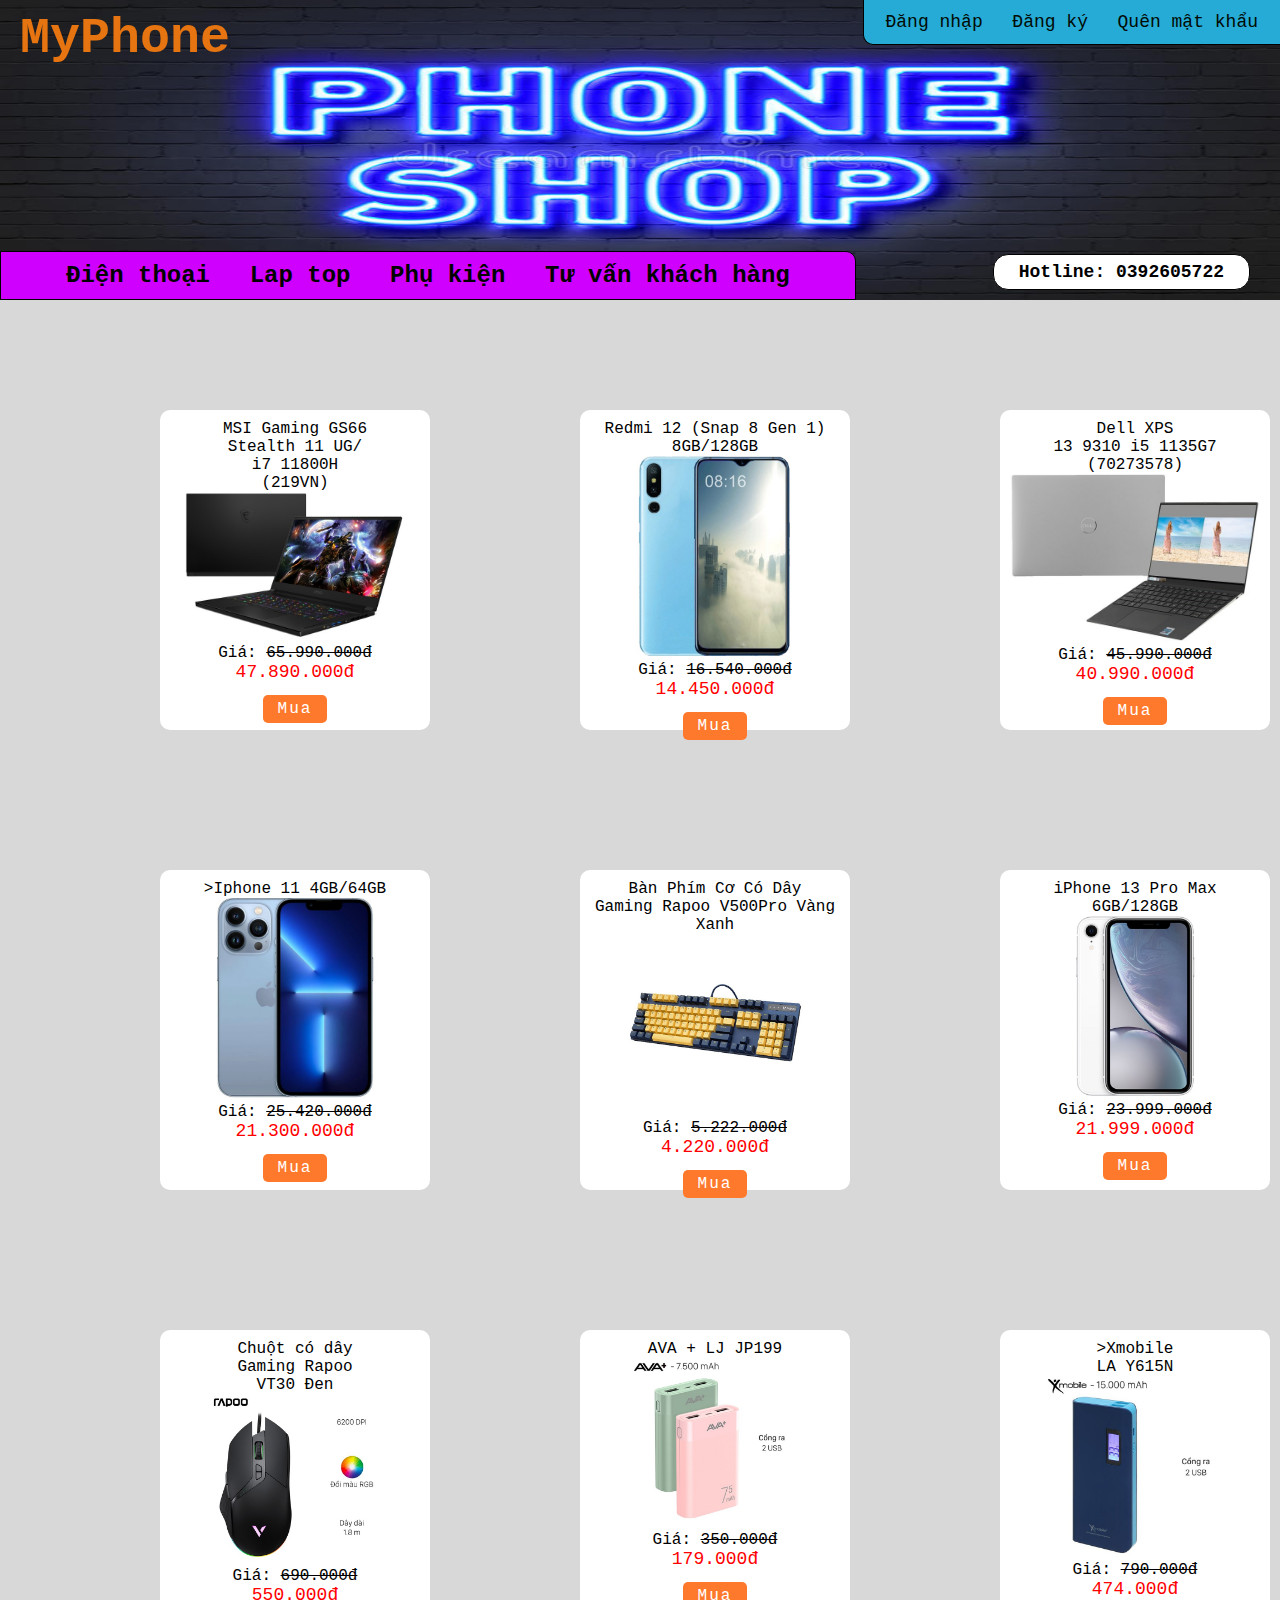
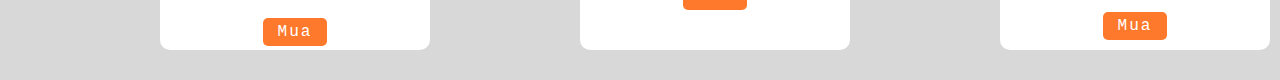
<file: index.html>
<!DOCTYPE html>
<html lang="en">

<head>
    <meta charset="UTF-8">
    <meta http-equiv="X-UA-Compatible" content="IE=edge">
    <meta name="viewport" content="width=device-width, initial-scale=1.0">
    <title>Trang chủ</title>
    <link rel="stylesheet" href="trangchu.css">
</head>

<body>
    <div class="top">
        <div class="trangchu">
            <a href="index.html">MyPhone</a>
        </div>
        <div class="login">
            <a href="login.html">Đăng nhập</a>
            <a href="login.html">Đăng ký</a>
            <a href="login.html">Quên mật khẩu</a>
        </div>
        <div class="hotline">
            <div>Hotline: 0392605722</div>
        </div>
        <div class="link">
            <a href="dienthoai.html">Điện thoại</a>
            <a href="laptop.html">Lap top</a>
            <a href="phukien.html">Phụ kiện</a>
            <a href="tuvan.html">Tư vấn khách hàng</a>
            
        </div>
    </div> 
    <div class="mid">
        <div class="sanpham">
            <div class="nhay">
                <div class="mon">
                    <div>MSI Gaming GS66 <br>
                        Stealth 11 UG/ <br>
                        i7 11800H <br>
                        (219VN) </div>
                    <div class="hinh">
                        <img src="images/laptop 1.jpg" width="220">
                    </div>
                    Giá: <del>65.990.000đ</del>
                    <div class="do">47.890.000đ</div> <br>
                    <a class="mua" href="#">Mua</a>
                </div>
            </div>
            <div class="nhay">
                <div class="mon">
                    <div>Redmi 12 (Snap 8 Gen 1) 8GB/128GB</div>
                    <div class="hinh">
                        <img src="images/redmi s3.jpg" width="200">
                    </div>
                    Giá: <del>16.540.000đ</del>
                    <div class="do">14.450.000đ</div> <br>
                    <a class="mua" href="#">Mua</a>
                </div>
            </div>
            <div class="nhay">
                <div class="mon">
                    <div>Dell XPS <br>
                        13 9310 i5 1135G7 <br>
                        (70273578)</div>
                    <div class="hinh">
                        <img src="images/laptop 2.jpg" width="250">
                    </div>
                    Giá: <del>45.990.000đ</del>
                    <div class="do">40.990.000đ</div> <br>
                    <a class="mua" href="#">Mua</a>
                </div>
            </div>
            <div class="nhay">
                <div class="mon">
                    <div>>Iphone 11 4GB/64GB</div>
                    <div class="hinh">
                        <img src="images/iphone 2.jpg" width="200">
                    </div>
                    Giá: <del>25.420.000đ</del>
                    <div class="do">21.300.000đ</div> <br>
                    <a class="mua" href="#">Mua</a>
                </div>
            </div>
            <div class="nhay">
                <div class="mon">
                    <div>Bàn Phím Cơ Có Dây <br>
                        Gaming Rapoo V500Pro Vàng Xanh
                    </div>
                    <div class="hinh">
                        <img src="images/ban phim co.jpg" width="180">
                    </div>
                    Giá: <del>5.222.000đ</del>
                    <div class="do">4.220.000đ</div> <br>
                    <a class="mua" href="#">Mua</a>
                </div>
            </div>
            <div class="nhay">
                <div class="mon">
                    <div>iPhone 13 Pro Max 6GB/128GB  </div>
                    <div class="hinh">
                        <img src="images/iphone 1.jpg" width="180">
                    </div>
                    Giá: <del>23.999.000đ</del>
                    <div class="do">21.999.000đ</div> <br>
                    <a class="mua" href="#">Mua</a>
                </div>
            </div>
            <div class="nhay">
                <div class="mon">
                    <div>Chuột có dây <br>
                        Gaming Rapoo <br>
                        VT30 Đen</div>
                    <div class="hinh">
                        <img src="images/chuot gaming.jpg" width="168">
                    </div>
                    Giá: <del>690.000đ</del>
                    <div class="do">550.000đ</div> <br>
                    <a class="mua" href="#">Mua</a>
                </div>
            </div>
            <div class="nhay">
                <div class="mon">
                    <div>AVA + LJ JP199 <br>
                      </div>
                    <div class="hinh">
                        <img src="images/sac du phong 1.jpg" width="168">
                    </div>
                    Giá: <del>350.000đ</del>
                    <div class="do">179.000đ</div> <br>
                    <a class="mua" href="#">Mua</a>
                </div>
            </div>
            <div class="nhay">
                <div class="mon">
                    <div>>Xmobile<br>
                        LA Y615N <br>
                    </div>
                    <div class="hinh">
                        <img src="images/sac du phong 2.jpg" width="180">
                    </div>
                    Giá: <del>790.000đ</del>
                    <div class="do">474.000đ</div> <br>
                    <a class="mua" href="#">Mua</a>
                </div>
            </div>
        </div>
    </div>
    <!-- <div class="cc">
        <div class="mot">
            Nhân dịp <br>
            khai trương </div> <br>
        <div class="hai">Giảm đến</div>
        <div class="ba">60%</div>
        <div>cho</div>
        <em class="nam">Thành viên</em> <br>
        <em class="sau">Mới!</em>
    </div> -->
    <script src="https://uhchat.net/code.php?f=8e5f2c"></script>
</body>
</html>
</file>
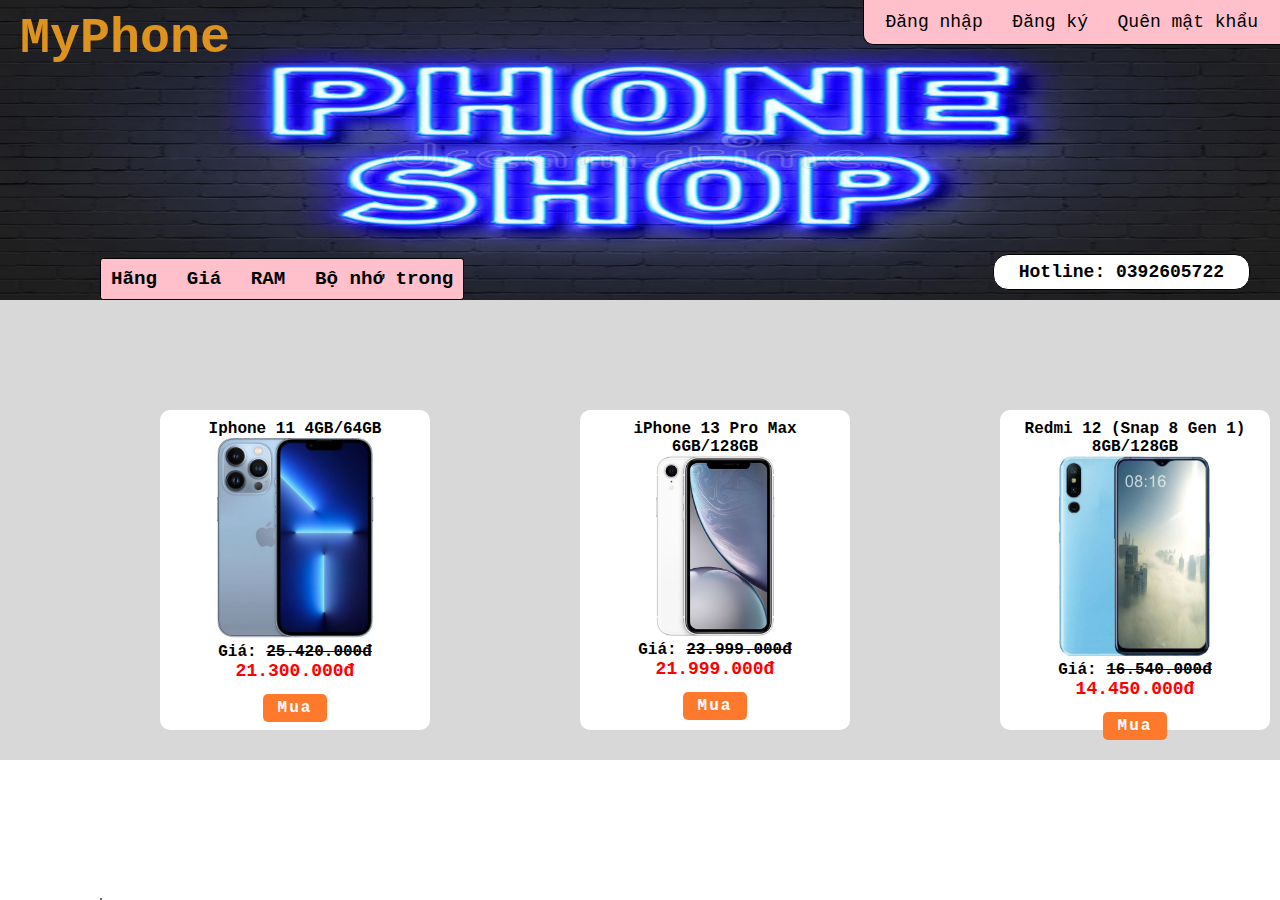
<file: dienthoai.html>
<!DOCTYPE html>
<html lang="en">

<head>
    <meta charset="UTF-8">
    <meta http-equiv="X-UA-Compatible" content="IE=edge">   
    <meta name="viewport" content="width=device-width, initial-scale=1.0">
    <title>Điện thoại</title>
    <link rel="stylesheet" href="dienthoai.css">
</head>

<body>
    <div class="top ">
        <div class="trangchu">
            <a href="index.html">MyPhone</a>
        </div>
        <div class="login">
            <a href="login.html">Đăng nhập</a>
            <a href="login.html">Đăng ký</a>
            <a href="login.html">Quên mật khẩu</a>
        </div>
        <div class="hotline">
            <div>Hotline: 0392605722</div>
        </div>
        <div class="hang">
            <div class="h-menu">
                <li>
                    <a href="dienthoai.html">Hãng</a>
                    <ul>
                        <li><a href="#">Iphone</a></li>
                        <li><a href="#">Redmi</a></li>
                    </ul>
                </li>
                <li>
                    <a href="dienthoai.html">Giá</a>
                    <ul>
                        <li><a href="#">20-40triệu</a></li>
                        <li><a href="#">30-55triệu</a></li>
                    </ul>
                </li>
                <li>
                    <a href="dienthoai.html">RAM</a>
                    <ul>
                        <li><a href="#">4/6GB</a></li>
                        <li><a href="#">8GB</a></li>
                    </ul>
                </li>
                <li>
                    <a href="dienthoai.html">Bộ nhớ trong</a>
                    <ul>
                        <li><a href="#">64GB</a></li>
                        <li><a href="#">128GB</a></li>
                    </ul>
                </li>
            </div>
        </div>
        
        </div>
        
        <div class="boNho">
            <div class="h-menu">
                
            </div>
        </div>

    </div>
    <div class="mid">
        <div class="sanpham">
            <div class="nhay">
                <div class="mon">
                    <div>Iphone 11 4GB/64GB</div>
                    <div class="hinh">
                        <img src="images/iphone 2.jpg" width="200">
                    </div>
                    Giá: <del>25.420.000đ</del>
                    <div class="do">21.300.000đ</div> <br>
                    <a class="mua" href="#">Mua</a>
                </div>
            </div>
            <div class="nhay">
                <div class="mon">
                    <div> iPhone 13 Pro Max 6GB/128GB </div>
                    <div class="hinh">
                        <img src="images/iphone 1.jpg" width="180">
                    </div>
                    Giá: <del>23.999.000đ</del>
                    <div class="do">21.999.000đ</div> <br>
                    <a class="mua" href="#">Mua</a>
                </div>
            </div>
            <div class="nhay">
                <div class="mon">
                    <div>Redmi 12 (Snap 8 Gen 1) 8GB/128GB</div>
                    <div class="hinh">
                        <img src="images/redmi s3.jpg" width="200">
                    </div>
                    Giá: <del>16.540.000đ</del>
                    <div class="do">14.450.000đ</div> <br>
                    <a class="mua" href="#">Mua</a>
                </div>
            </div>
        </div>
        <script src="https://uhchat.net/code.php?f=8e5f2c"></script>
</body>

</html>
</file>
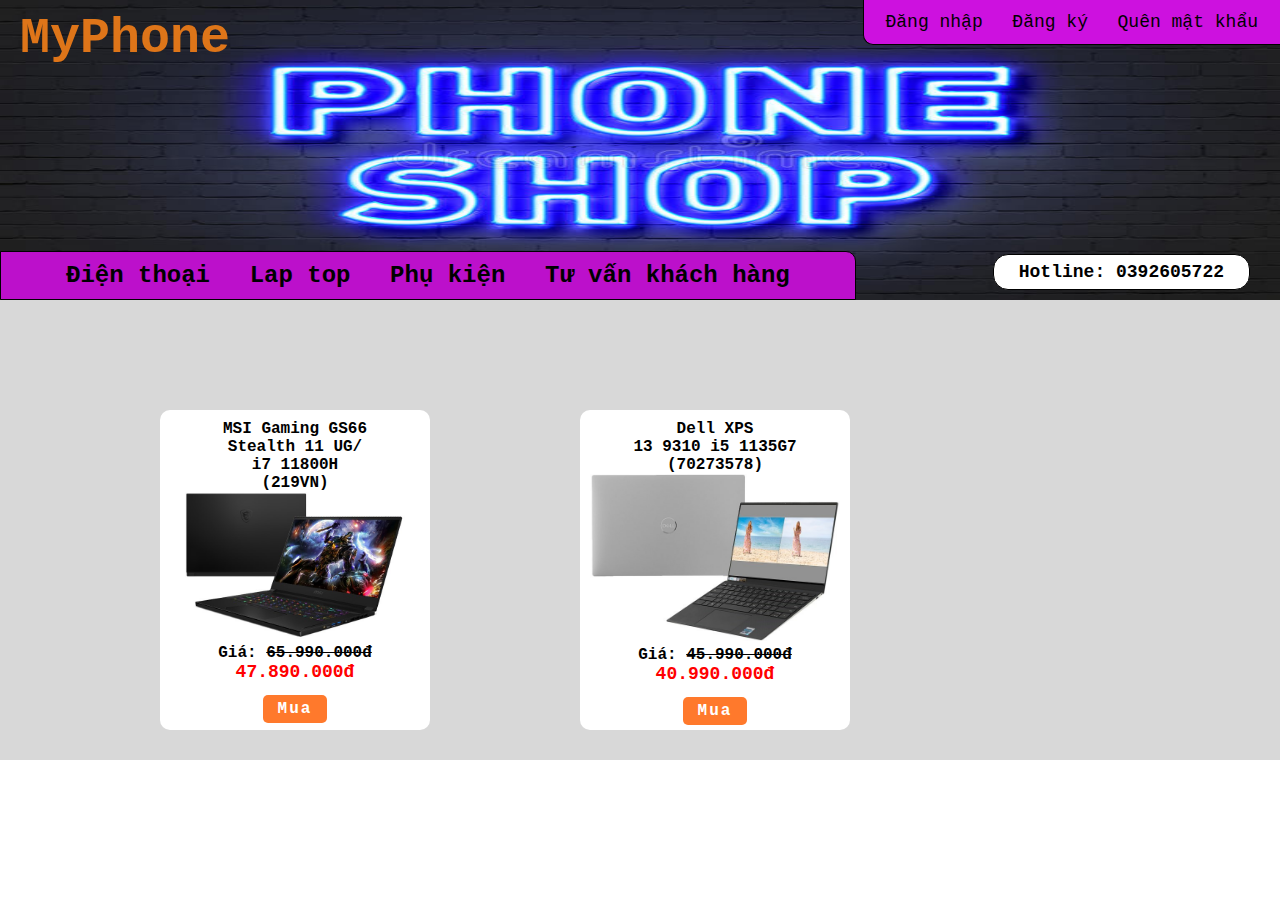
<file: laptop.html>
<!DOCTYPE html>
<html lang="en">

<head>
    <meta charset="UTF-8">
    <meta http-equiv="X-UA-Compatible" content="IE=edge">
    <meta name="viewport" content="width=device-width, initial-scale=1.0">
    <title>Laptop</title>
    <link rel="stylesheet" href="laptop.css">
</head>

<body>
    <div class="top">
        <div class="trangchu">
            <a href="index.html">MyPhone</a>
        </div>
        <div class="login">
            <a href="login.html">Đăng nhập</a>
            <a href="login.html">Đăng ký</a>
            <a href="login.html">Quên mật khẩu</a>
        </div>
        <div class="hotline">
            <div>Hotline: 0392605722</div>
        </div>
        <div class="link">
            <a href="dienthoai.html">Điện thoại</a>
            <a href="laptop.html">Lap top</a>
            <a href="phukien.html">Phụ kiện</a>
            <a href="tuvan.html">Tư vấn khách hàng</a>
        </div>
    </div>
    <div class="mid">
        <div class="sanpham">
            <div class="nhay">
                <div class="mon">
                    <div>MSI Gaming GS66 <br>
                        Stealth 11 UG/ <br>
                        i7 11800H <br>
                        (219VN) </div>
                    <div class="hinh">
                        <img src="images/laptop 1.jpg" width="220">
                    </div>
                    Giá: <del>65.990.000đ</del>
                    <div class="do">47.890.000đ</div> <br>
                    <a class="mua" href="#">Mua</a>
                </div>
            </div>
            <div class="nhay">
                <div class="mon">
                    <div>Dell XPS <br>
                        13 9310 i5 1135G7 <br>
                        (70273578) </div>
                    <div class="hinh">
                        <img src="images/laptop 2.jpg" width="250">
                    </div>
                    Giá: <del>45.990.000đ</del>
                    <div class="do">40.990.000đ</div> <br>
                    <a class="mua" href="#">Mua</a>
                </div>
            </div>
        </div>
    </div>
    <!-- <div class="cc">
        <div class="mot">
            Nhân dịp <br>
            khai trương </div> <br>
        <div class="hai">Giảm đến</div>
        <div class="ba">60%</div>
        <div>cho</div>
        <em class="nam">Thành viên</em> <br>
        <em class="sau">Mới!</em>
    </div> -->


    <script src="https://uhchat.net/code.php?f=8e5f2c"></script>
</body>

</html>
</file>
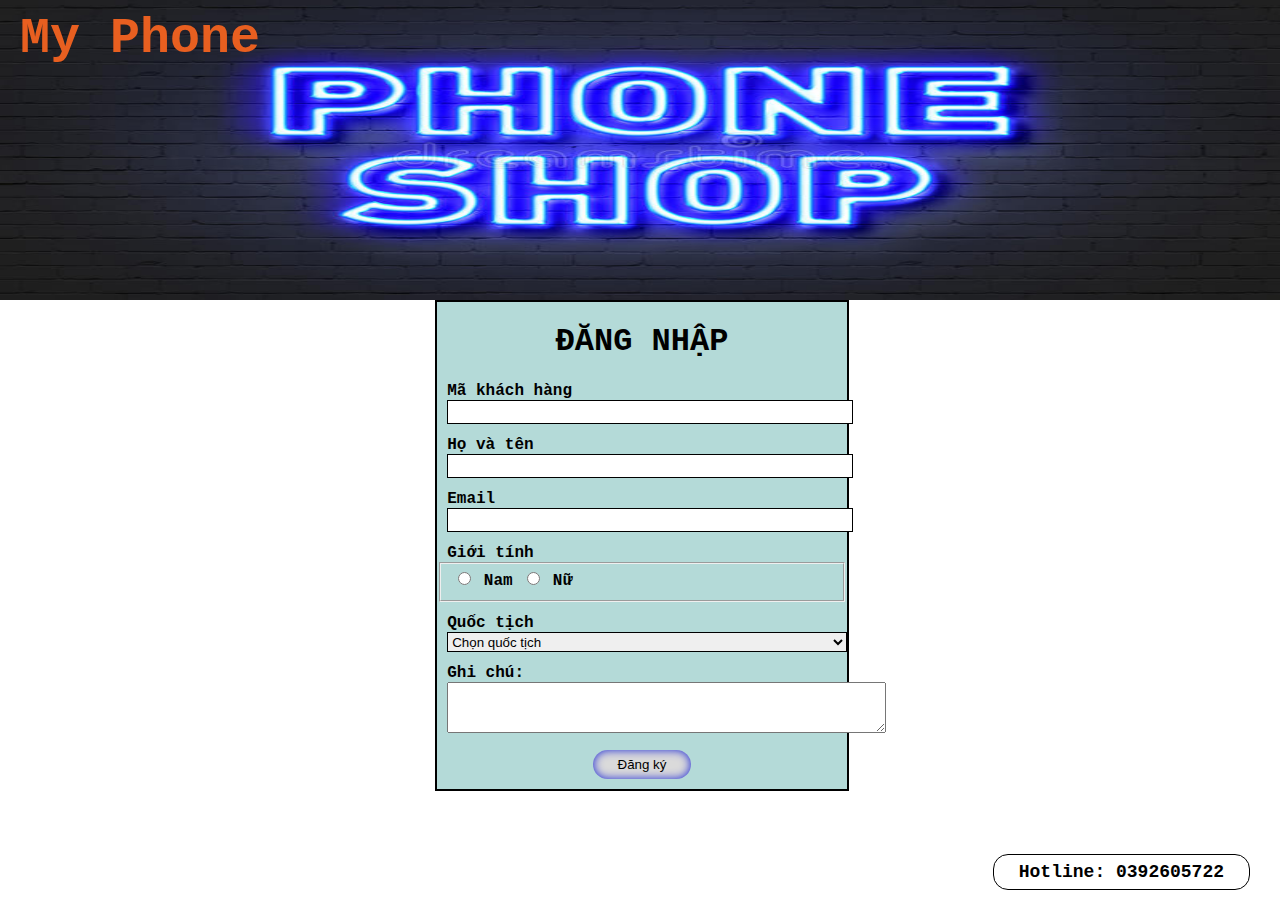
<file: login.html>
<!DOCTYPE html>
<html lang="en">

<head>
    <meta charset="UTF-8">
    <meta http-equiv="X-UA-Compatible" content="IE=edge">
    <meta name="viewport" content="width=device-width, initial-scale=1.0">
    <title>Đăng nhập</title>
    <link rel="stylesheet" href="login.css">
    <script src="js/login.js"></script>
</head>

<body>
    <div  class="top">
        <div class="trangchu">
            <a href="index.html">My Phone</a>
        </div>
       
       </div>
    
        
    <div class="all">
        <h1>ĐĂNG NHẬP</h1>
        <form action="#" onsubmit=" kiemtraForm()">
            <label>Mã khách hàng</label> <br>
            <input type="text" class="ma_kh" id="ma_kh">
            <p id="thongbao1"></p>
            <label>Họ và tên</label> <br>
            <input type="text" class="ma_kh" id="ho_ten">
            <p id="thongbao2"></p>
            <label>Email</label> <br>
            <input type="email" class="ma_kh" id="email">
            <p id="thongbao3"></p>

            <label>Giới tính</label>
            <fieldset>
                <input type="radio" value="Nam" name="gioi_tinh" /> <strong>Nam</strong>
                <input type="radio" value="Nữ" name="gioi_tinh" /> <strong>Nữ</strong>
            </fieldset>
            <p id="thongbao4"></p>


            <label>Quốc tịch</label> <br>
            <select class="ma_kh" id="quoc_tich">
                <option selected="selected">Chọn quốc tịch</option>
                <option>Việt Nam</option>
                <option>Pháp</option>
                <option>Thụy Điển</option>
                <option>Đức</option>
                <option>Angola</option>
            </select>
            <p id="thongbao6"></p>

            <label>Ghi chú: </label> <br>
            <textarea cols="52" rows="3" id="ghi_chu"tabindex="5"></textarea>
            <p id="thongbao7"></p>
            <div class="dang_ky">
                <input type="submit" id="dang_ky" value="Đăng ký">
            </div>
        </form>
        <div class="hotline">
            <div>Hotline: 0392605722</div>
    </div>
    <script src="https://uhchat.net/code.php?f=8e5f2c"></script>
</body>

</html>
</file>
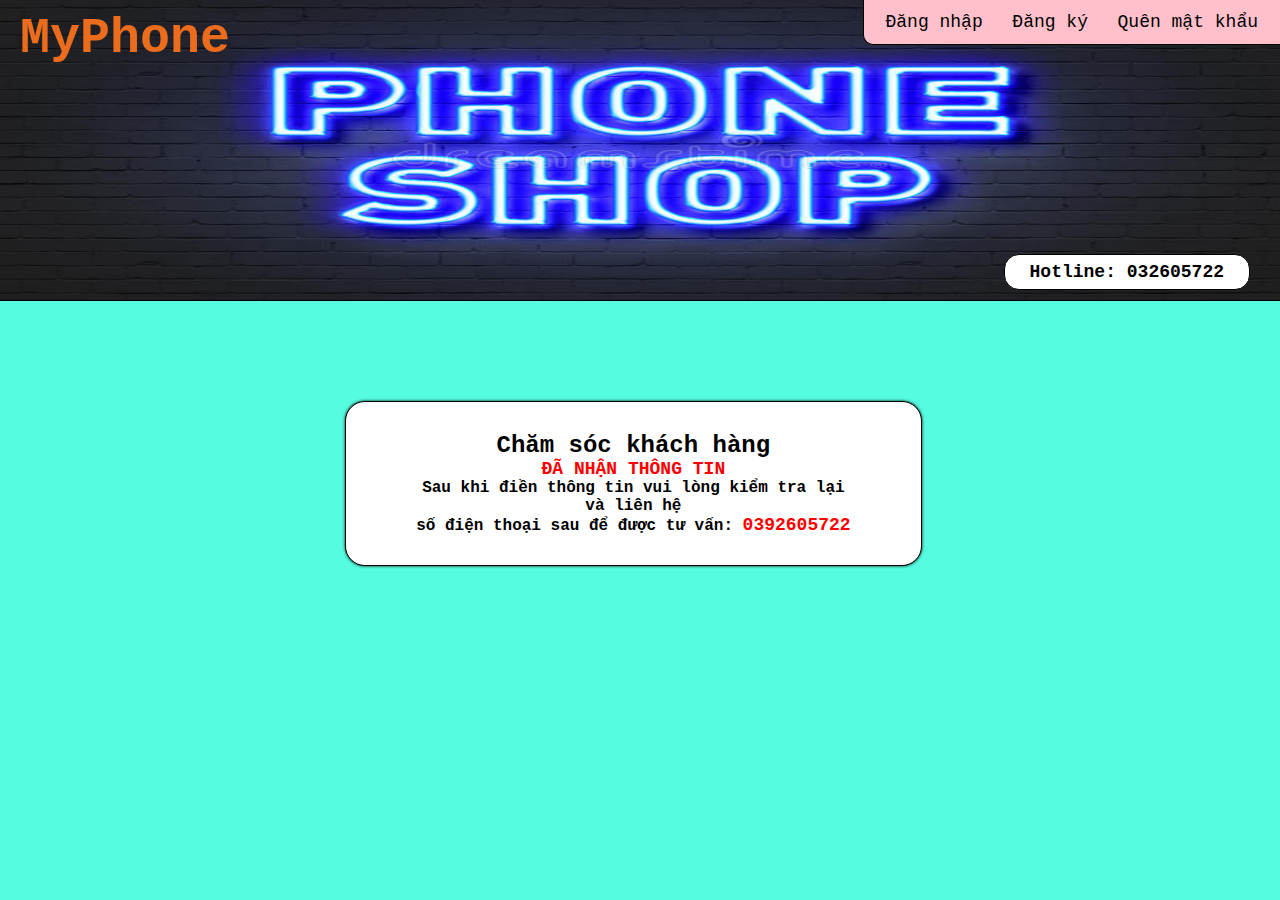
<file: nhanthongtin.html>
<!DOCTYPE html>
<html lang="en">

<head>
    <meta charset="UTF-8">
    <meta http-equiv="X-UA-Compatible" content="IE=edge">
    <meta name="viewport" content="width=device-width, initial-scale=1.0">
    <title>Nhận thông tin</title>
    <link rel="stylesheet" href="tuvan.css">
</head>

<body>
    <div class="top">
        <div class="trangchu">
            <a href="index.html">MyPhone</a>
        </div>
        <div class="login">
            <a href="login.html">Đăng nhập</a>
            <a href="login.html">Đăng ký</a>
            <a href="login.html">Quên mật khẩu</a>
        </div>
        <div class="hotline">
            <div>Hotline: 032605722</div>
        </div>
    </div>
    <div class="tuvan">
        <div class="mid">
            <strong class="tieude">Chăm sóc khách hàng</strong> <br>
            <strong class="sdt">ĐÃ NHẬN THÔNG TIN</strong>
            <div class="hienthi">Sau khi điền thông tin vui lòng kiểm tra lại <br>
                và liên hệ <br>
                số điện thoại sau để được tư vấn: <strong class="sdt">0392605722</strong></div>
        </div>
    </div>
    <!-- <div class="cc">
        <div class="mot">
            Nhân dịp <br>
            khai trương </div> <br>
        <div class="hai">Giảm đến</div>
        <div class="ba">60%</div>
        <div>cho</div>
        <em class="nam">Thành viên</em> <br>
        <em class="sau">Mới!</em>
    </div>
    <div class="cc1">
        <div class="mot">
            Nhân dịp <br>
            khai trương </div> <br>
        <div class="hai">Giảm đến</div>
        <div class="ba">60%</div>
        <div>cho</div>
        <em class="nam">Thành viên</em> <br>
        <em class="sau">Mới!</em>
    </div> -->
</body>

</html>
</file>
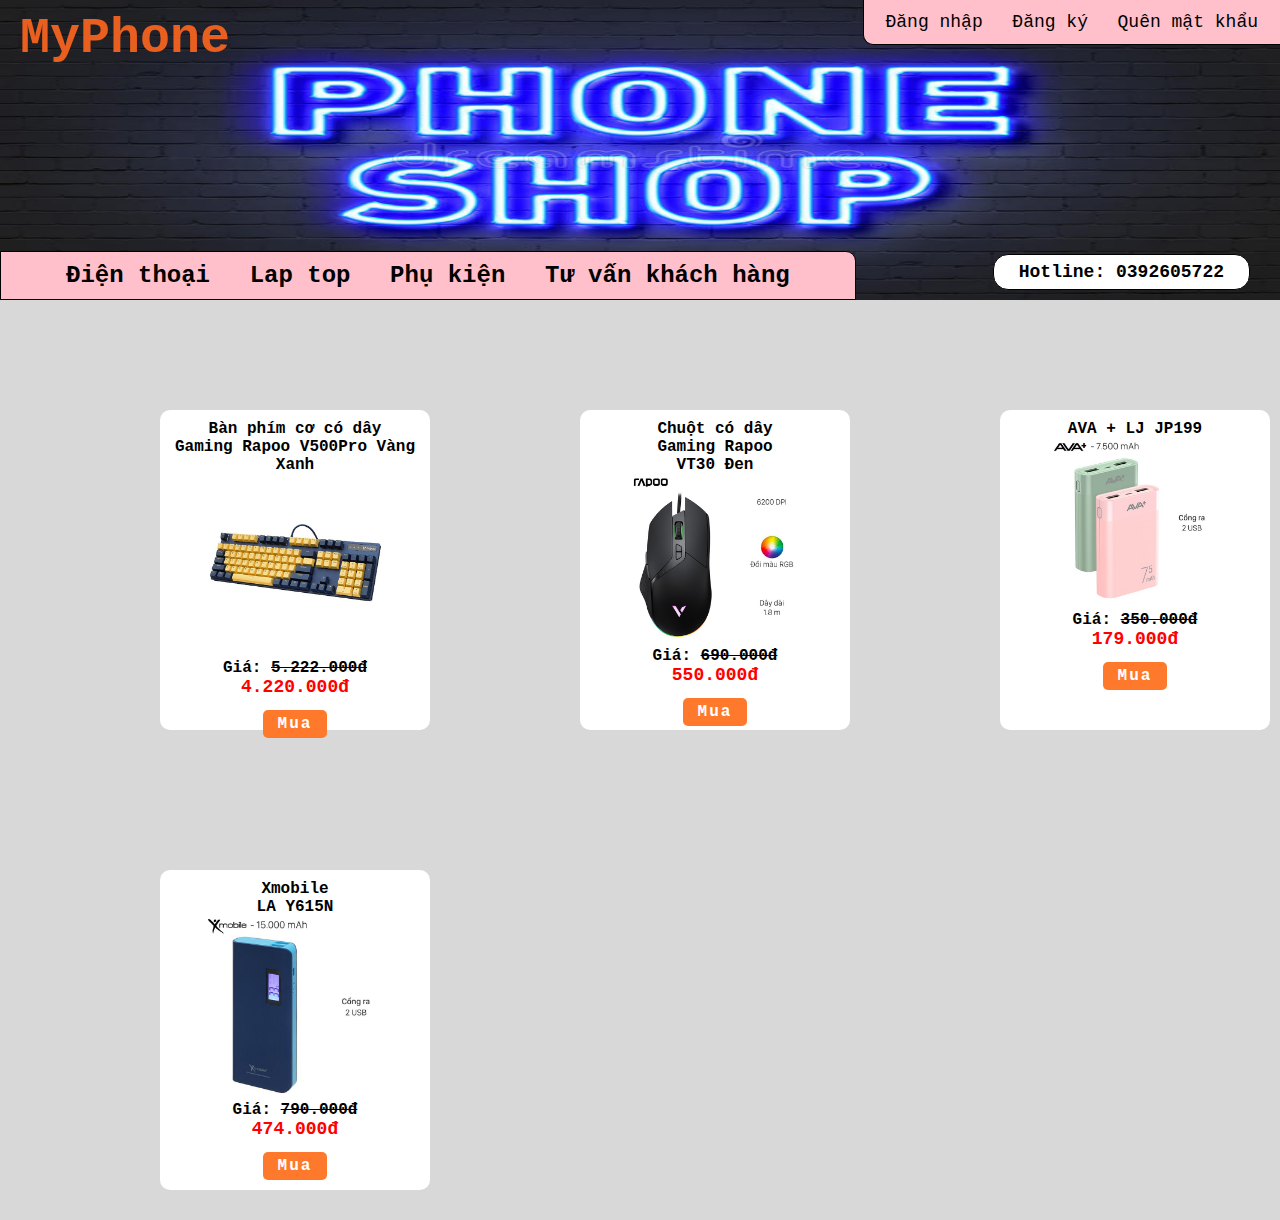
<file: phukien.html>
<!DOCTYPE html>
<html lang="en">

<head>
    <meta charset="UTF-8">
    <meta http-equiv="X-UA-Compatible" content="IE=edge">
    <meta name="viewport" content="width=device-width, initial-scale=1.0">
    <title>Phụ kiện</title>
    <link rel="stylesheet" href="phukien.css">
</head>

<body>
    <div class="top">
        <div class="trangchu">
            <a href="index.html">MyPhone</a>
        </div>
        <div class="login">
            <a href="login.html">Đăng nhập</a>
            <a href="login.html">Đăng ký</a>
            <a href="login.html">Quên mật khẩu</a>
        </div>
        <div class="hotline">
            <div>Hotline: 0392605722</div>
        </div>
        <div class="link">
            <a href="dienthoai.html">Điện thoại</a>
            <a href="laptop.html">Lap top</a>
            <a href="phukien.html">Phụ kiện</a>
            <a href="tuvan.html">Tư vấn khách hàng</a>
        </div>
    </div>
    <div class="mid">
        <div class="sanpham">
            <div class="nhay">
                <div class="mon">
                    <div>Bàn phím cơ có dây <br>
                        Gaming Rapoo V500Pro Vàng Xanh
                    </div>
                    <div class="hinh">
                        <img src="images/ban phim co.jpg" width="180">
                    </div>
                    Giá: <del>5.222.000đ</del>
                    <div class="do">4.220.000đ</div> <br>
                    <a class="mua" href="#">Mua</a>
                </div>
            </div>   
            <div class="nhay">
                <div class="mon">
                    <div>Chuột có dây <br>
                       Gaming Rapoo <br>
                        VT30 Đen </div>
                    <div class="hinh">
                        <img src="images/chuot gaming.jpg" width="168">
                    </div>
                    Giá: <del>690.000đ</del>
                    <div class="do">550.000đ</div> <br>
                    <a class="mua" href="#">Mua</a>
                </div>
            </div>
            <div>
            </div>
            <div class="nhay">
                <div class="mon">
                    <div>AVA + LJ JP199 <br>
                   </div>
                    <div class="hinh">
                        <img src="images/sac du phong 1.jpg" width="168">
                    </div>
                    Giá: <del>350.000đ</del>
                    <div class="do">179.000đ</div> <br>
                    <a class="mua" href="#">Mua</a>
                </div>
            </div>
            <div class="nhay">
                <div class="mon">
                    <div>Xmobile<br>
                        LA Y615N <br>
                    </div>
                    <div class="hinh">
                        <img src="images/sac du phong 2.jpg" width="180">
                    </div>
                    Giá: <del>790.000đ</del>
                    <div class="do">474.000đ</div> <br>
                    <a class="mua" href="#">Mua</a>
                </div>
            </div>
        </div>
    </div>
    
    <script src="https://uhchat.net/code.php?f=8e5f2c"></script>
</body>

</html>
</file>
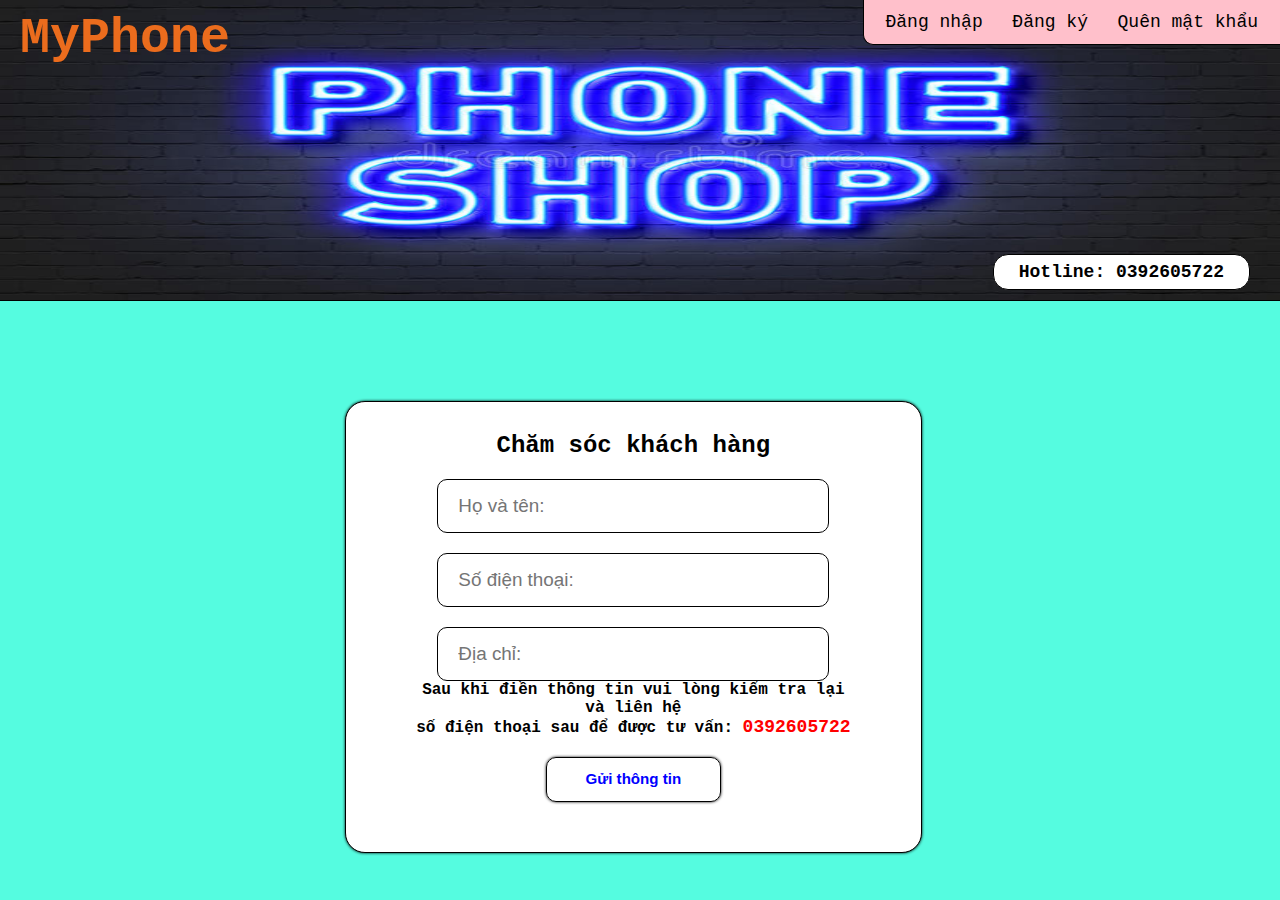
<file: tuvan.html>
<!DOCTYPE html>
<html lang="en">

<head>
    <meta charset="UTF-8">
    <meta http-equiv="X-UA-Compatible" content="IE=edge">
    <meta name="viewport" content="width=device-width, initial-scale=1.0">
    <title>Tư vấn khách hàng</title>
    <link rel="stylesheet" href="tuvan.css">
</head>

<body>
    <div class="top">
        <div class="trangchu">
            <a href="index.html">MyPhone</a>
        </div>
        <div class="login">
            <a href="login.html">Đăng nhập</a>
            <a href="login.html">Đăng ký</a>
            <a href="login.html">Quên mật khẩu</a>
        </div>
        <div class="hotline">
            <div>Hotline: 0392605722</div>
        </div>

    </div>
            <div class="tuvan">
            <div class="mid">
                <strong class="tieude">Chăm sóc khách hàng</strong> <br>
                <input type="text" class="matkhau" placeholder="Họ và tên:"><br>
                <input type="text" class="matkhau" placeholder="Số điện thoại:"><br>
                <input type="text" class="matkhau" placeholder="Địa chỉ:"><br>
                <div class="hienthi">Sau khi điền thông tin vui lòng kiểm tra lại <br>
                    và liên hệ <br>
                    số điện thoại sau để được tư vấn: <strong class="sdt">0392605722</strong></div>
                <div class="dangnhap">
                    <a href="nhanthongtin.html">Gửi thông tin</a> <br>
                </div>
            </div>
        </div>
    <!-- <div class="cc">
        <div class="mot">
            Nhân dịp <br>
            khai trương </div> <br>
        <div class="hai">Giảm đến</div>
        <div class="ba">60%</div>
        <div>cho</div>
        <em class="nam">Thành viên</em> <br>
        <em class="sau">Mới!</em>
    </div>
    <div class="cc1">
        <div class="mot">
            Nhân dịp <br>
            khai trương </div> <br>
        <div class="hai">Giảm đến</div>
        <div class="ba">60%</div>
        <div>cho</div>
        <em class="nam">Thành viên</em> <br>
        <em class="sau">Mới!</em>
    </div> -->
</body>

</html>
</file>
<file: trangchu.css>
body{
    margin: 0;
    padding: 0;
    font-family: 'Courier New', Courier, monospace;
}
a{
    text-decoration: none;
}
.top{
    min-height: 300px;
    position: relative;
    background-image:url(images/phone.jpg);
    background-size: 100% 100% ;
    
}
.login{
    border-bottom-left-radius: 10px;
    padding: 12px;
    background-color: rgb(38, 170, 214);
    border-bottom: 1px solid black;
    border-left: 1px solid black;
    position:absolute;
    right: 0px;  
}
.login>a:hover{
    color: rgb(0, 255, 98);
    font-weight: bold;
}
.login>a{
    padding: 10px;
    color: rgb(1, 11, 4);
    font-size: large;
    text-shadow: none;
    
}
.trangchu{
    position: absolute;
    font-weight: bold;
    font-size:  50px;;
    padding: 10px 20px;
}
.trangchu>a{
    color: rgb(230, 116, 17);
}
.hotline{
    border: 1px solid black;
    position: absolute;
    right: 0px;
    bottom: 0px;
    margin: 10px;
    margin-right: 30px;
    padding: 7px 25px;
    border-radius: 15px;
    font-size: large;
    background-color: white;
    font-weight: 700;
}
.link{
    position: absolute;
    bottom: 0px;
    left: 0px;
    background-color: rgb(208, 0, 255);
    padding: 10px 50px;
    border-top-right-radius: 10px;
    border: 1px solid black;
}
.link>a{
    padding: 15px;
    font-size: x-large;
    font-weight: bold;
    color: black;
}
.link>a:hover{
    color: rgb(0, 204, 255);
}
.mid{
    position: relative; 
}
.cc{
    position: fixed;
    background-color: rgb(212, 0, 255);
    height: 500px;
    padding: px;
    font-weight: bold;
    color: yellow;
    border-top-right-radius: 10px;
}
.mot{
    font-size: 2;
}
.hai{
    font-size: large;
}
.ba{
    font-family:sans-serif;
    font-size: 14mm;
}
.nam{
    font-size: large;
}
.sau{
    padding-left: 70px;
    font-size: large;
}
.sanpham{
    position: absolute;
    font-weight: 100;
    background-color: rgb(216, 216, 216);
    background-size: auto;
}
.mon{
    float: left;
    padding: 10px 10px;
    text-align: center;
    border-radius: 10px;
    height: 300px;
    width: 250px;
    background-color: white;
}
.mon:hover{
    box-shadow: 3px 3px 5px rgb(65, 64, 64);
    margin-top: -20px;
    transition: 0.5s;
}
.mua{
    background-color: rgb(255, 121, 44);
    padding: 5px 15px;
    border-radius: 5px;
    color: white;
    letter-spacing: 2px;
}
.mua:hover{
    box-shadow: 3px 3px 5px red;
    margin-top: 10px;
}
.do{
    color: red;
    font-size: 18px;
}
.nhay{
    float: left;
    padding: 10px 10px;
    margin-top: 100px;
    margin-bottom: 20px;
    margin-left: 150px;
    height: 320px;
    width: 250px;
}
</file>
<file: dienthoai.css>
body{
    margin: 0;
    padding: 0;
    font-family: 'Courier New', Courier, monospace;
}
a{
    text-decoration: none;
}
.top{
    min-height: 300px;
    position: relative;
    background-image:url(images/phone.jpg) ;
    background-size: 100% 100% ;
}
.login{
    border-bottom-left-radius: 10px;
    padding: 12px;
    background-color: pink;
    border-bottom: 1px solid black;
    border-left: 1px solid black;
    position: absolute;
    right: 0px;  
}
.login>a:hover{
    color: rgb(0, 204, 255);
    font-weight: bold;
}
.login>a{
    padding: 10px;
    color: black;
    font-size: large;
}
.trangchu{
    position: absolute;
    font-weight: bold;
    font-size:  50px;;
    padding: 10px 20px;
}
.trangchu>a{
    color: rgb(221, 147, 29);
}
.hotline{
    border: 1px solid black;
    position: absolute;
    right: 0px;
    bottom: 0px;
    margin: 10px;
    margin-right: 30px;
    padding: 7px 25px;
    border-radius: 15px;
    font-size: large;
    background-color: white;
    font-weight: 700;
}
.h-menu{
    position: absolute;
    bottom: 0;
    left: 100px;
    padding: 0px;
    margin: 0px;
    list-style: none;
    background-color: pink;
    text-align: center;
    border-radius: 3px;
    border: 1px solid black;
    font-weight: bold;
}
.h-menu>li{
    display: inline-block;
}
.h-menu>li>a{
    display: block;
    font-size: larger;
    line-height: 40px;
    padding: 0px 10px;
    color: black;
    text-decoration: none;
}
.h-menu>li>a:hover{
   color: rgb(0, 204, 255);
}
.h-menu>li {
    position: relative;
}
.h-menu ul {
    padding: 0px;
    margin: 0px;    
    margin-top: -105px;
    list-style: none;
    background-color: white;    
    text-align: left;
    border-radius: 3px;
    width: 160px;
    box-shadow: 0 0 1px gray;
    position: absolute;
    display: none;
}
.h-menu>li:hover>ul {
    display: block;
}
.h-menu ul>li>a {
    background-color: pink;
    display: block;
    line-height: 30px;
    color: black;
    text-decoration: none;
    padding: 0 5px;
    font-size: larger;
    border: 1px solid black;
}
.h-menu ul>li>a:hover {
    color: rgb(0, 204, 255);    
}
.mid{
    position: relative; 
}
.cc{
    position: fixed;
    background-color: rgb(212, 0, 255);
    height: 500px;
    padding: px;
    font-weight: bold;
    color: yellow;
    border-top-right-radius: 10px;
}
.mot{
    font-size: x-large;
}
.hai{
    font-size: large;
}
.ba{
    font-family:sans-serif;
    font-size: 14mm;
}
.nam{
    font-size: large;
}
.sau{
    padding-left: 70px;
    font-size: large;
}
.sanpham{
    position: absolute;
    font-weight: bold;
    background-color: rgb(216, 216, 216);
    background-size: 100% 100%;
    width: 100%;
}
.mon{
    float: left;
    padding: 10px 10px;
    text-align: center;
    border-radius: 10px;
    height: 300px;
    width: 250px;
    background-color: white;
}
.mon:hover{
    box-shadow: 3px 3px 5px rgb(65, 64, 64);
    margin-top: -20px;
    transition: 0.5s;
}
.mua{
    background-color: rgb(255, 121, 44);
    padding: 5px 15px;
    border-radius: 5px;
    color: white;
    letter-spacing: 2px;
}
.mua:hover{
    box-shadow: 3px 3px 5px red;
    margin-top: 10px;
}
.do{
    color: red;
    font-size: 18px;
}
.nhay{
    float: left;
    padding: 10px 10px;
    margin-top: 100px;
    margin-bottom: 20px;
    margin-left: 150px;
    height: 320px;
    width: 250px;
}
</file>
<file: laptop.css>
body{
    margin: 0;
    padding: 0;
    font-family: 'Courier New', Courier, monospace;
}
a{
    text-decoration: none;
}
.top{
    min-height: 300px;
    position: relative;
    background-image:url(images/phone.jpg) ;
    background-size: 100% 100% ;
}
.login{
    border-bottom-left-radius: 10px;
    padding: 12px;
    background-color: rgb(205, 17, 223);
    border-bottom: 1px solid black;
    border-left: 1px solid black;
    position: absolute;
    right: 0px;  
}
.login>a:hover{
    color: rgb(0, 204, 255);
    font-weight: bold;
}
.login>a{
    padding: 10px;
    color: black;
    font-size: large;
}
.trangchu{
    position: absolute;
    font-weight: bold;
    font-size:  50px;;
    padding: 10px 20px;
}
.trangchu>a{
    color: rgb(222, 117, 25);
}
.hotline{
    border: 1px solid black;
    position: absolute;
    right: 0px;
    bottom: 0px;
    margin: 10px;
    margin-right: 30px;
    padding: 7px 25px;
    border-radius: 15px;
    font-size: large;
    background-color: white;
    font-weight: 700;
}
.link{
    position: absolute;
    bottom: 0px;
    left: 0px;
    background-color: rgb(188, 16, 203);
    padding: 10px 50px;
    border-top-right-radius: 10px;
    border: 1px solid black;
}
.link>a{
    padding: 15px;
    font-size: x-large;
    font-weight: bold;
    color: black;
}
.link>a:hover{
    color: rgb(0, 204, 255);
}
.mid{
    position: relative; 
}
.cc{
    position: fixed;
    background-color: rgb(212, 0, 255);
    height: 500px;
    padding: px;
    font-weight: bold;
    color: yellow;
    border-top-right-radius: 10px;
}
.mot{
    font-size: x-large;
}
.hai{
    font-size: large;
}
.ba{
    font-family:sans-serif;
    font-size: 14mm;
}
.nam{
    font-size: large;
}
.sau{
    padding-left: 70px;
    font-size: large;
}
.sanpham{
    position: absolute;
    font-weight: bold;
    background-color: rgb(216, 216, 216);
    background-size: 100% 100%;
    width: 100%;
}
.mon{
    float: left;
    padding: 10px 10px;
    text-align: center;
    border-radius: 10px;
    height: 300px;
    width: 250px;
    background-color: white;
}
.mon:hover{
    box-shadow: 3px 3px 5px rgb(65, 64, 64);
    margin-top: -20px;
    transition: 0.5s;
}
.mua{
    background-color: rgb(255, 121, 44);
    padding: 5px 15px;
    border-radius: 5px;
    color: white;
    letter-spacing: 2px;
}
.mua:hover{
    box-shadow: 3px 3px 5px red;
    margin-top: 10px;
}
.do{
    color: red;
    font-size: 18px;
}
.nhay{
    float: left;
    padding: 10px 10px;
    margin-top: 100px;
    margin-bottom: 20px;
    margin-left: 150px;
    height: 320px;
    width: 250px;
}
</file>
<file: login.css>
body{
    margin: 0;
    padding: 0;
    font-family: 'Courier New', Courier, monospace;
}
a{
    text-decoration: none;
    
}
.top{
    min-height: 300px;
    position: relative;
    background-image:url(images/phone.jpg) ;
    background-size: 100% 100%;
}
.hotline{
    border: 1px solid black;
    position: absolute;
    right: 0px;
    bottom: 0px;
    margin: 10px;
    margin-right: 30px;
    padding: 7px 25px;
    border-radius: 15px;
    font-size: large;
    background-color: white;
    font-weight: 700;
}
.link{
    text-align: center;
    background-color: rgb(195, 255, 0);
    padding: 15px;
    margin: 10px;
}
.all {
    float: left;
    border: 2px solid black;
    margin-left: 34%;
    width: 32%;
    background-color: #b4dad8;
}
.ma_kh {
    height: 20px;
    width: 400px;
    margin-left: 10px;
    border: 1px solid black;
}

label {
    margin-left: 10px;
    font-weight: bold;
}

h1 {
    text-align: center;
}


#ghi_chu {
    margin-left: 10px;
}

.dang_ky {
    margin: 10px;
    text-align: center;
}

#dang_ky {
    padding: 7px 25px;
    border-radius: 20px;
    box-shadow: inset 0 0 10px rgb(26, 38, 213);
    background-color: rgb(218, 218, 218);
    border: 0px;
}

#dang_ky:hover {
    box-shadow: inset 0 0 10px rgb(255, 108, 108);
    background-color: rgb(45, 244, 85);
    font-weight: bold;
}

p {
    font-size: 12px;
    padding: 0px 10px;
    color: red;
}
.trangchu{
    position: absolute;
    font-weight: bold;
    font-size:  50px;;
    padding: 10px 20px;
}
.trangchu>a{
    color: rgb(232, 95, 32);
}
</file>
<file: tuvan.css>
body{
    margin: 0;
    padding: 0;
    font-family: 'Courier New', Courier, monospace;
    background-color: rgb(85, 252, 224);
}
a{
    text-decoration: none;
}
.top{
    min-height: 300px;
    position: relative;
    background-image:url(images/phone.jpg) ;
    background-size: 100% 100% ;
    border-bottom: 1px solid black;
}
.login{
    border-bottom-left-radius: 10px;
    padding: 12px;
    background-color: pink;
    border-bottom: 1px solid black;
    border-left: 1px solid black;
    position: absolute;
    right: 0px;  
}
.login>a:hover{
    color: orangered;
    font-weight: bold;
}
.login>a{
    padding: 10px;
    color: black;
    font-size: large;
}
.trangchu{
    position: absolute;
    font-weight: bold;
    font-size:  50px;;
    padding: 10px 20px;
}
.trangchu>a{
    color: rgb(235, 108, 29);
}
.hotline{
    border: 1px solid black;
    position: absolute;
    right: 0px;
    bottom: 0px;
    margin: 10px;
    margin-right: 30px;
    padding: 7px 25px;
    border-radius: 15px;
    font-size: large;
    background-color: white;
    font-weight: 700;
}
.mid{
    position: relative; 
}
.cc{
    position: fixed;
    background-color: rgb(212, 0, 255);
    height: 500px;
    padding: px;
    font-weight: bold;
    color: yellow;
    border-top-right-radius: 10px;
}
.cc1{
    right: 0px;
    position: fixed;
    background-color: rgb(212, 0, 255);
    height: 500px;
    padding: px;
    font-weight: bold;
    color: yellow;
    border-top-left-radius: 10px;
}
.mot{
    font-size: x-large;
}
.hai{
    font-size: large;
}
.ba{
    font-family:sans-serif;
    font-size: 14mm;
}
.nam{
    font-size: large;
}
.sau{
    padding-left: 70px;
    font-size: large;
}
.tuvan{
    position: relative;
}
.mid{
    background-color: rgb(255, 255, 255);
    padding: 30px 70px;
    box-shadow: 0 0 3px black;
    border: 1px solid black;
    position: absolute;
    right: 28%;
    top: 100px;
    text-align: center;
    border-radius: 20px;
    
}
.tieude{
    font-size: x-large;
}
.matkhau{
    font-size: 5mm;
    padding: 15px 20px;
    margin-top: 20px;
    border-radius: 10px;
    border: 1px solid black;
}
input{
    width: 350px;
}
.quen{
    color: red;
    font-size: 4mm;
}
.dangnhap{
    border: 1px solid black;
    margin: 20px 130px;
    padding: 12px;
    font-size: 4mm;
    border-radius: 10px;
    box-shadow: 0 0 3px black;
}
.dangnhap>a{
    text-decoration: none;
    color: blue;
    font-family: 'Lucida Sans', 'Lucida Sans Regular', 'Lucida Grande', 'Lucida Sans Unicode', Geneva, Verdana, sans-serif;
    font-weight: bold;
}
.dangnhap:hover{
    border: 1px solid red;
    box-shadow: 0 0 3px red;   
    background-color: rgb(230, 230, 230); 
}
.hienthi{
    font-weight: bold;
}
.sdt{
    color: red;
    font-size: large;
}
</file>
<file: phukien.css>
body{
    margin: 0;
    padding: 0;
    font-family: 'Courier New', Courier, monospace;
}
a{
    text-decoration: none;
}
.top{
    min-height: 300px;
    position: relative;
    background-image:url(images/phone.jpg) ;
    background-size: 100% 100%;
}
.login{
    border-bottom-left-radius: 10px;
    padding: 12px;
    background-color: pink;
    border-bottom: 1px solid black;
    border-left: 1px solid black;
    position: absolute;
    right: 0px;  
}
.login>a:hover{
    color: rgb(0, 204, 255);
    font-weight: bold;
}
.login>a{
    padding: 10px;
    color: black;
    font-size: large;
}
.trangchu{
    position: absolute;
    font-weight: bold;
    font-size:  50px;;
    padding: 10px 20px;
}
.trangchu>a{
    color: rgb(232, 95, 32);
}
.hotline{
    border: 1px solid black;
    position: absolute;
    right: 0px;
    bottom: 0px;
    margin: 10px;
    margin-right: 30px;
    padding: 7px 25px;
    border-radius: 15px;
    font-size: large;
    background-color: white;
    font-weight: 700;
}
.link{
    position: absolute;
    bottom: 0px;
    left: 0px;
    background-color: pink;
    padding: 10px 50px;
    border-top-right-radius: 10px;
    border: 1px solid black;
}
.link>a{
    padding: 15px;
    font-size: x-large;
    font-weight: bold;
    color: black;
}
.link>a:hover{
    color: rgb(0, 204, 255);
}
.mid{
    position: relative; 
}
.cc{
    position: fixed;
    background-color: rgb(210, 0, 255);
    height: 500px;
    padding: px;
    font-weight: bold;
    color: yellow;
    border-top-right-radius: 10px;
}
.mot{
    font-size: x-large;
}
.hai{
    font-size: large;
}
.ba{
    font-family:sans-serif;
    font-size: 14mm;
}
.nam{
    font-size: large;
}
.sau{
    padding-left: 70px;
    font-size: large;
}
.sanpham{
    position: absolute;
    font-weight: bold;
    background-color: rgb(216, 216, 216);
    background-size: 100% 100%;
    width: 100%;
}
.mon{
    float: left;
    padding: 10px 10px;
    text-align: center;
    border-radius: 10px;
    height: 300px;
    width: 250px;
    background-color: white;
}
.mon:hover{
    box-shadow: 3px 3px 5px rgb(65, 64, 64);
    margin-top: -20px;
    transition: 0.5s;
}
.mua{
    background-color: rgb(255, 121, 44);
    padding: 5px 15px;
    border-radius: 5px;
    color: white;
    letter-spacing: 2px;
}
.mua:hover{
    box-shadow: 3px 3px 5px red;
    margin-top: 10px;
}
.do{
    color: red;
    font-size: 18px;
}
.nhay{
    float: left;
    padding: 10px 10px;
    margin-top: 100px;
    margin-bottom: 20px;
    margin-left: 150px;
    height: 320px;
    width: 250px;
}
</file>
